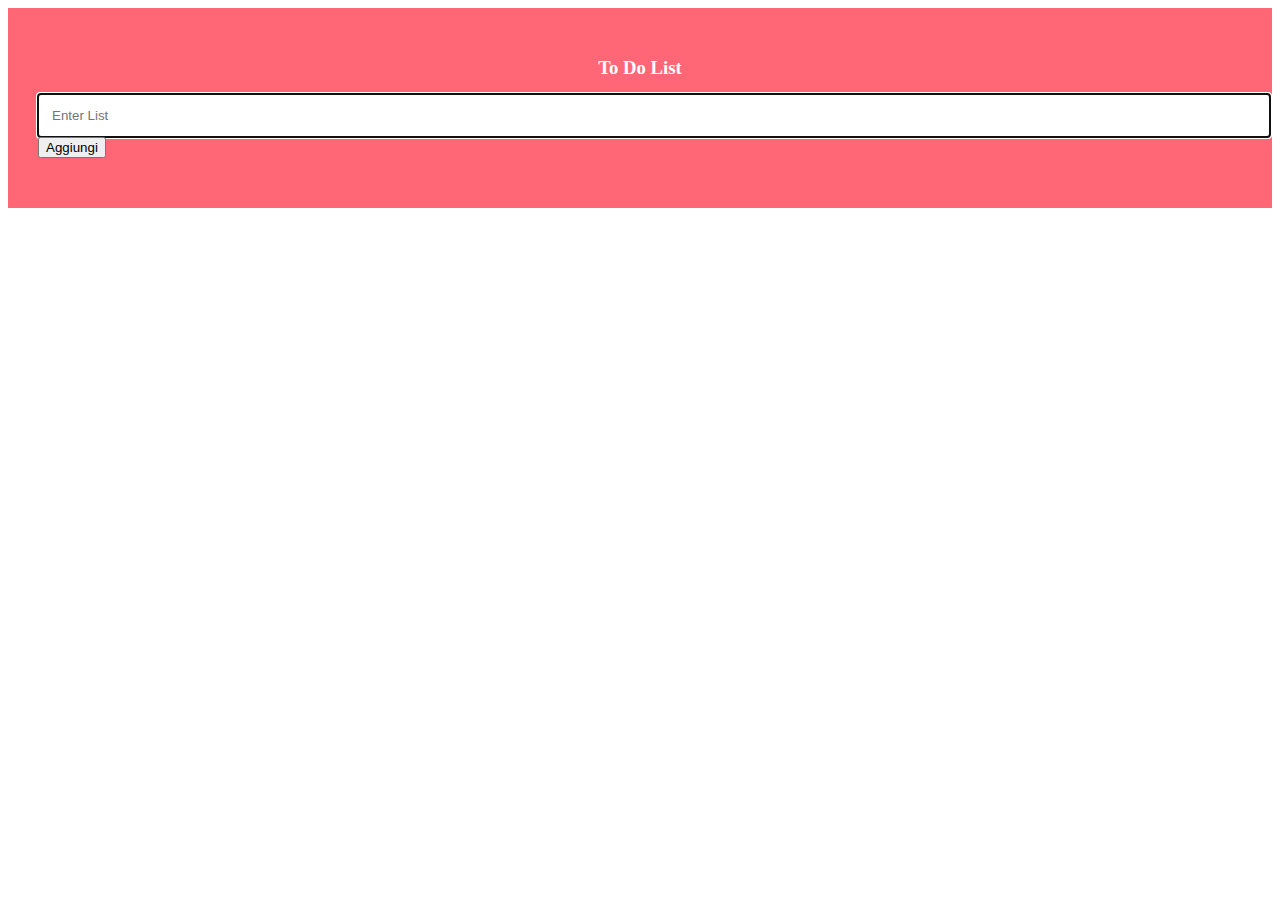
<file: W3D3/index.html>
<!DOCTYPE html>
<html lang="en">
<head>
    <meta charset="UTF-8">
    <meta http-equiv="X-UA-Compatible" content="IE=edge">
    <meta name="viewport" content="width=device-width, initial-scale=1.0">
    <title>To do list</title>
    <link rel="stylesheet" href="assets/css/style.css">
</head>
<body>
    <div class="container">
        <h3> To Do List</h3>
        <div>
          
                <input id="input" type="text"placeholder="Enter List"class="textInput"autofocus>
                <button id="btn"type="submit">Aggiungi</button>
           
            
        </div>
        <div>
            <ul id="lista"></ul>
        </div>
    </div>

    <script src="assets/js/script.js"></script>
</body>
</html>
</file>
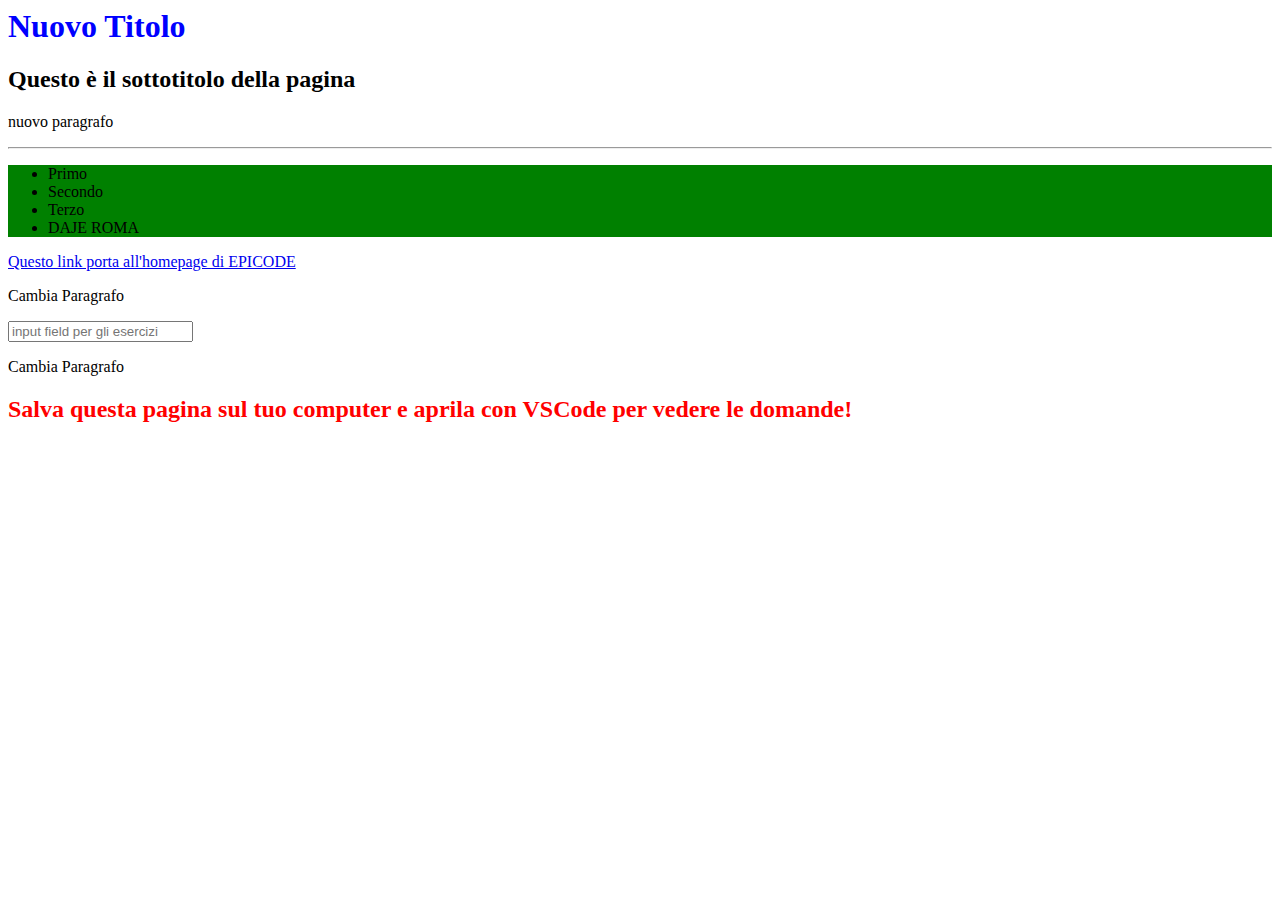
<file: W3D4/D9.html>
<html>

<head>
  <style>
   
    .myHeading {
      color: red;
    }
    .newClass{
      color:blue;
    }
  </style>
</head>

<body>
  <div>
    <h1 class="myClass">Questo è il titolo della pagina</h1>
    <h2>Questo è il sottotitolo della pagina</h2>
  </div>

  <div>
    <hr />

    <ul id="firstList">
      <li>Primo</li>
      <li>Secondo</li>
      <li>Terzo</li>
    </ul>

    <ul id="secondList">
      <li>Primo</li>
      <li>Secondo</li>
      <li>Terzo</li>
    </ul>

    <a href="https://epicode.com">Questo link porta all'homepage di EPICODE</a>

    <div>
      <p>Questo testo è qui solo per gli esercizi</p>
    </div>

    <div>
      <input type="text" id="input-field" placeholder="input field per gli esercizi" />
    </div>
  </div>

  <div class="footer">
    <p>Anche questo testo è qua solamente per gli esercizi!</p>
    <h2 style="color: red">
      Salva questa pagina sul tuo computer e aprila con VSCode per vedere le
      domande!
    </h2>
  </div>
  <script>
    /* ESERCIZIO 1
     Scrivi una funzione per cambiare il titolo del documento in qualcos'altro.
    */

    const changeTitle = function (newTitle) {
      //
      // document.getElementsByTagName('h1')[0].innerHTML= newTitle
      document.getElementsByClassName('myClass')[0].innerHTML = newTitle;
    }
    changeTitle('Nuovo Titolo');
    /* ESERCIZIO 2
     Scrivi una funzione per cambiare la classe del titolo della pagina in "myHeading".
    */

    const addClassToTitle = function () {
      //
      document.getElementsByClassName('myClass')[0].classList.add('myHeading');
      document.getElementsByClassName('myClass')[0].classList.remove('myClass');
    };
    addClassToTitle()
    /* ESERCIZIO 3
     Scrivi una funzione per cambiare il contenuto di tutti i p che sono discendenti di un div.
    */

    const changePcontent = function () {
      //
      var cambiaP = document.querySelectorAll('div p');
      console.log(cambiaP);
      cambiaP.forEach((element) => {
        element.innerHTML = 'Cambia Paragrafo';
      })
    }
    changePcontent();

    /* ESERCIZIO 4
     Scrivi una funzione per cambiare la proprietà href di ogni link a https://www.google.com
    */
    const changeUrls = function () {
      //
      var links = document.querySelectorAll('a');
      links.forEach((element) => {
        element.setAttribute('href', 'http://www.google.com')
      })
    }
    changeUrls();

    /* ESERCIZIO 5
     Scrivi una funzione per aggiungere un nuovo elemento alla seconda lista non-ordinata.
    */

    const addToTheSecond = function (content) {
      //
      var ul = document.getElementById('secondList');
      var li = document.createElement('li');
      var contenuto = document.createTextNode(content);
      li.appendChild(contenuto);
      ul.appendChild(li);
    }

    addToTheSecond('DAJE ROMA');
    /* ESERCIZIO 6
     Scrivi una funzione per aggiungere un secondo paragrafo al primo div.
    */
    const addParagraph = function (content) {
      //
      let div = document.getElementsByTagName('div')[0];
      let paragrafo = document.createElement('p');
      let contenuto = document.createTextNode(content);
      paragrafo.appendChild(contenuto);
      div.appendChild(paragrafo);
    }
    addParagraph('nuovo paragrafo');
    /* ESERCIZIO 7
     Scrivi una funzione per far scomparire la prima lista non-ordinata.
    */

    const firstUlDisappear = function () {
      //
      let ul = document.getElementById('firstList');
      ul.remove();
    }
    firstUlDisappear();
    /* ESERCIZIO 8
     Scrivi una funzione per rendere verde lo sfondo di ogni lista non-ordinata.
    */

    const paintItGreen = function () {
      //
      let ul = document.querySelectorAll('ul');
      ul.forEach((element) => {
        element.style.backgroundColor = 'green';
      })
    }
    paintItGreen();
    /* ESERCIZIO 9
     Rendi il tag h1 capace di cambiare colore del testo ogni volta che l'utente ci clicca sopra.
    */
    const makeItClickable = function () {
      document.getElementsByClassName('myHeading')[0].classList.add('newClass');
      let titolo = document.getElementsByTagName('h1')[0];
      titolo.addEventListener('click', function () {
        titolo.classList.toggle('newClass');
      })
    }
    makeItClickable();
    /* ESERCIZIO 10
     Cambia il testo del footer con qualcos'altro quando l'utente ci clicca sopra.
    */

    const changeFooterText = function () {
      //
    }

    /* ESERCIZIO 11
     Aggiungi un event listener al campo di testo nella pagina e fai in modo che dopo ogni lettera il suo valore venga mostrato in console.
    */

    const inputField = document.getElementById('input-field')
    // ...

    /* ESERCIZIO 12
     Crea un messaggio di benvenuto con un alert quando la pagina ha finito di caricarsi.
    */

    window.onload = function () {
      //
    }
  </script>
</body>

</html>
</file>
<file: W3D3/assets/css/style.css>
.container{
    background: #ff6676;
    padding: 30px;
    display: flex;
    flex-direction: column;
}
.container h3{
    color: white;
    text-align: center;
    margin-bottom: 15px;
    height: auto;
}
form{
    display: flex;
    width: 100%;
}
.textInput{
    width: 100%;
    border: none;
    padding: 14px;
}
#add{
    width: 30%;
    cursor: pointer;
    background: #2c45a3;
    border: none;
    color: white;
    font-size: 18px;
}
ul#lista{
    display: flex;
    flex-direction: column;
    margin: 10px 0;
    list-style: none;
}
ul#lista li{
    padding: 12px;
    background: white;
    border: 1px solid #2c45a3;
    display:flex;
    justify-content: space-between;
}
.delete{
    padding: 10px;
    cursor: pointer;
    border: none;
    background: #ff6676;
    color: white;
}
</file>
